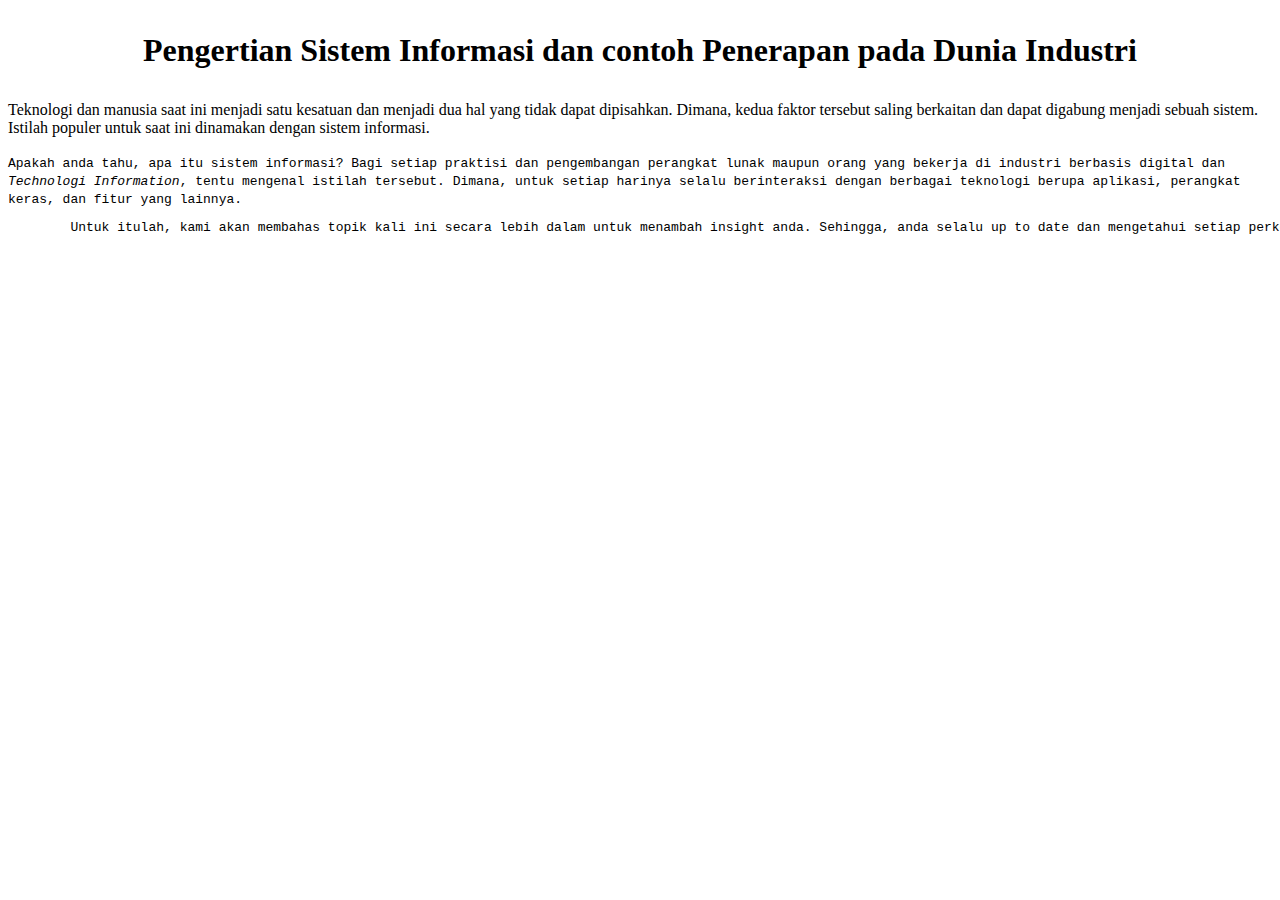
<file: Pertemuan 2/Font.html>
<!DOCTYPE html>
<html>
    <head>
        <title> Monospace Font </title>
    </head>
<body>
    <b><h1><p align  = "center"> Pengertian Sistem Informasi dan contoh Penerapan pada Dunia Industri</p></h1></b>
    <p style= "courier">
        Teknologi dan manusia saat ini menjadi satu kesatuan dan menjadi dua hal 
        yang tidak dapat dipisahkan. Dimana, kedua faktor tersebut saling berkaitan dan dapat digabung
        menjadi sebuah sistem. Istilah populer untuk saat ini dinamakan dengan sistem informasi.
        <br>
    </p>

    <kbd>
        Apakah anda tahu, apa itu sistem informasi? Bagi setiap praktisi dan pengembangan perangkat lunak
        maupun orang yang bekerja di industri berbasis digital dan <i> Technologi Information</i>, tentu
        mengenal istilah tersebut. Dimana, untuk setiap harinya selalu berinteraksi dengan berbagai teknologi
        berupa aplikasi, perangkat keras, dan fitur yang lainnya.
    </kbd>

    <pre>
        Untuk itulah, kami akan membahas topik kali ini secara lebih dalam untuk menambah insight anda. Sehingga, anda selalu up to date dan mengetahui setiap perkembangan teknologi di era digitalisasi dengan pemanfaatan jaringan internet secara global.
    </pre>
</body>
</html>
</file>
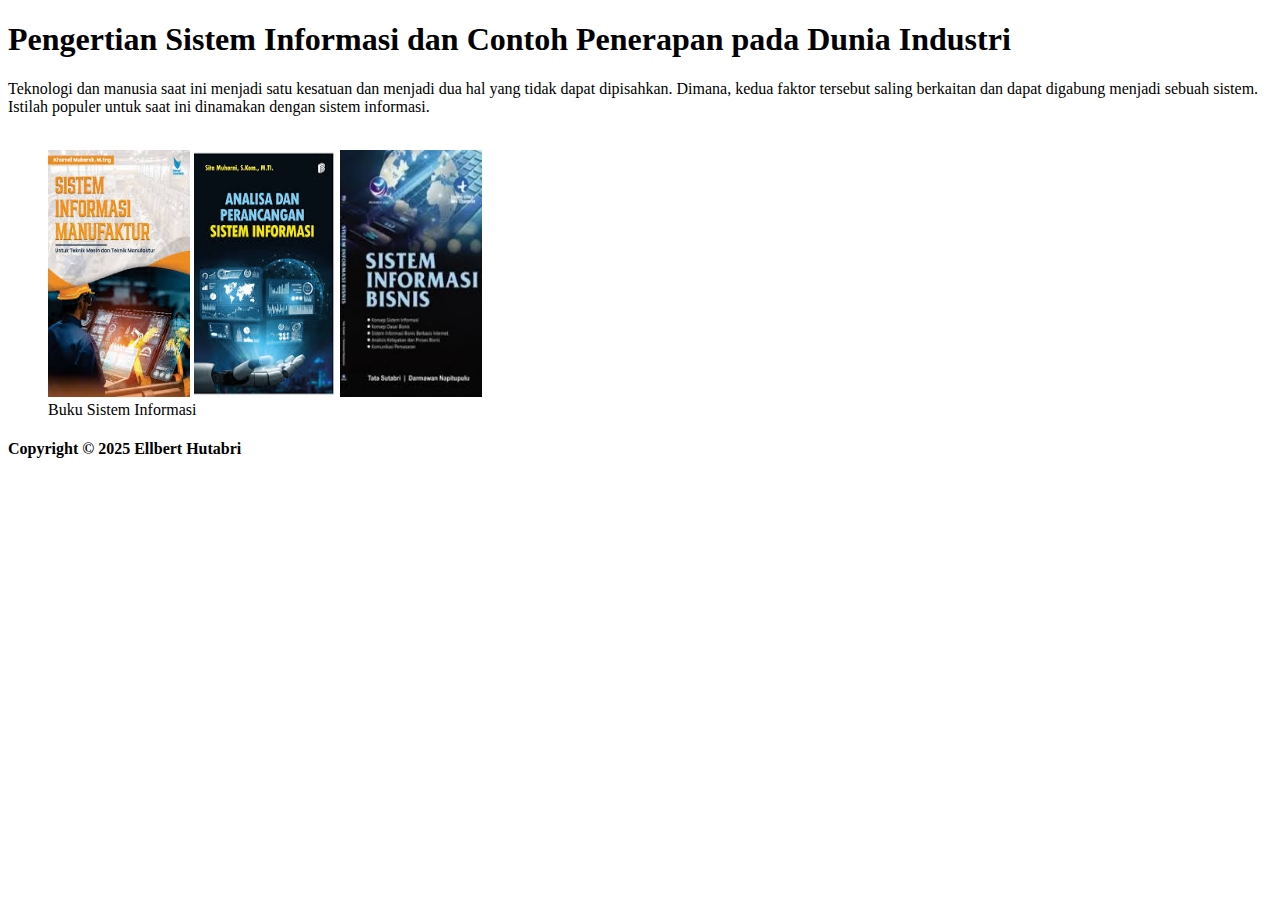
<file: Pertemuan 2/header.html>
<!DOCTYPE html>
<html>
    <head>
        <title> Sistem Informasi </title>
    </head>

    <body>
        <header>
            <h1> Pengertian Sistem Informasi dan Contoh Penerapan pada Dunia Industri </h1>
        </header>

        <article>
            Teknologi dan manusia saat ini menjadi satu kesatuan dan menjadi dua hal yang tidak dapat dipisahkan. 
            Dimana, kedua faktor tersebut saling berkaitan dan dapat digabung menjadi sebuah sistem. 
            Istilah populer untuk saat ini dinamakan dengan sistem informasi.<br><br>
        </article>

        <article>
            <figure>
                <img src="buku1.jpeg" width="142" height="247">
                <img src="buku2.jpeg" width="142" height="247">
                <img src="buku3.jpeg" width="142" height="247">
                <figcaption> Buku Sistem Informasi </figcaption>
            </figure>
        </article>

        <footer>
            <h4> Copyright &copy; 2025 Ellbert Hutabri</h4>
        </footer>
    </body>
</html>
</file>
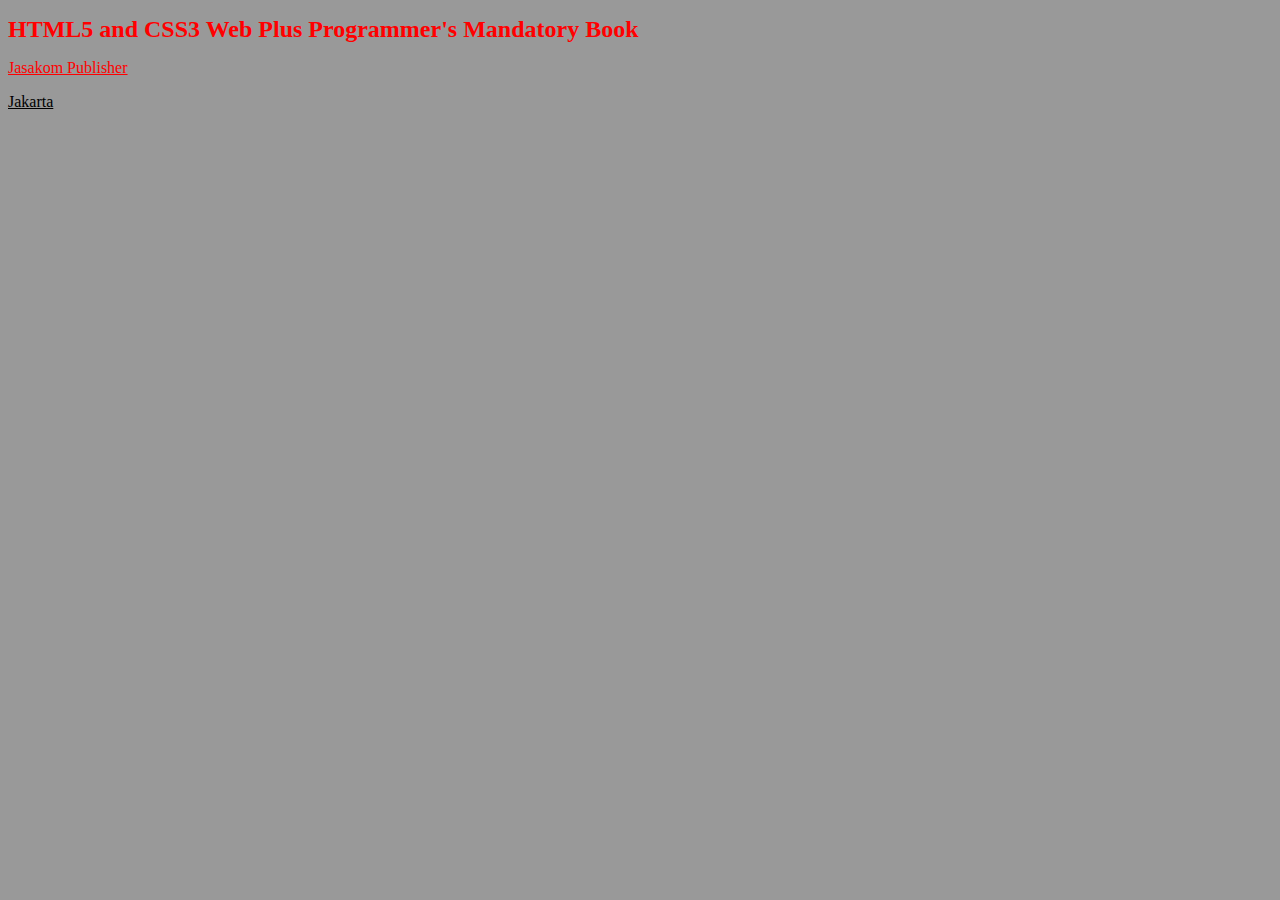
<file: Pertemuan 3/embedded.html>
<!DOCTYPE html>
<html>
    <head>
        <title> Embedded Style </title>
        <style>
            body {
                background:#999999;
            }
            h1 {
                font-size:18pt;
                color:#FF0000;
            }

            p {
                color:red;
                font_weight:bold;
                text-decoration:underline
            }

            p1 {
                color:green
                font-weight:900;
                text-decoration:underline
            }
        </style>
    </head>
    <body>
        <h1> HTML5 and CSS3 Web Plus Programmer's Mandatory Book </h1>
        <p> Jasakom Publisher </p>
        <p1> Jakarta </p>
    </body>
</html>
</file>
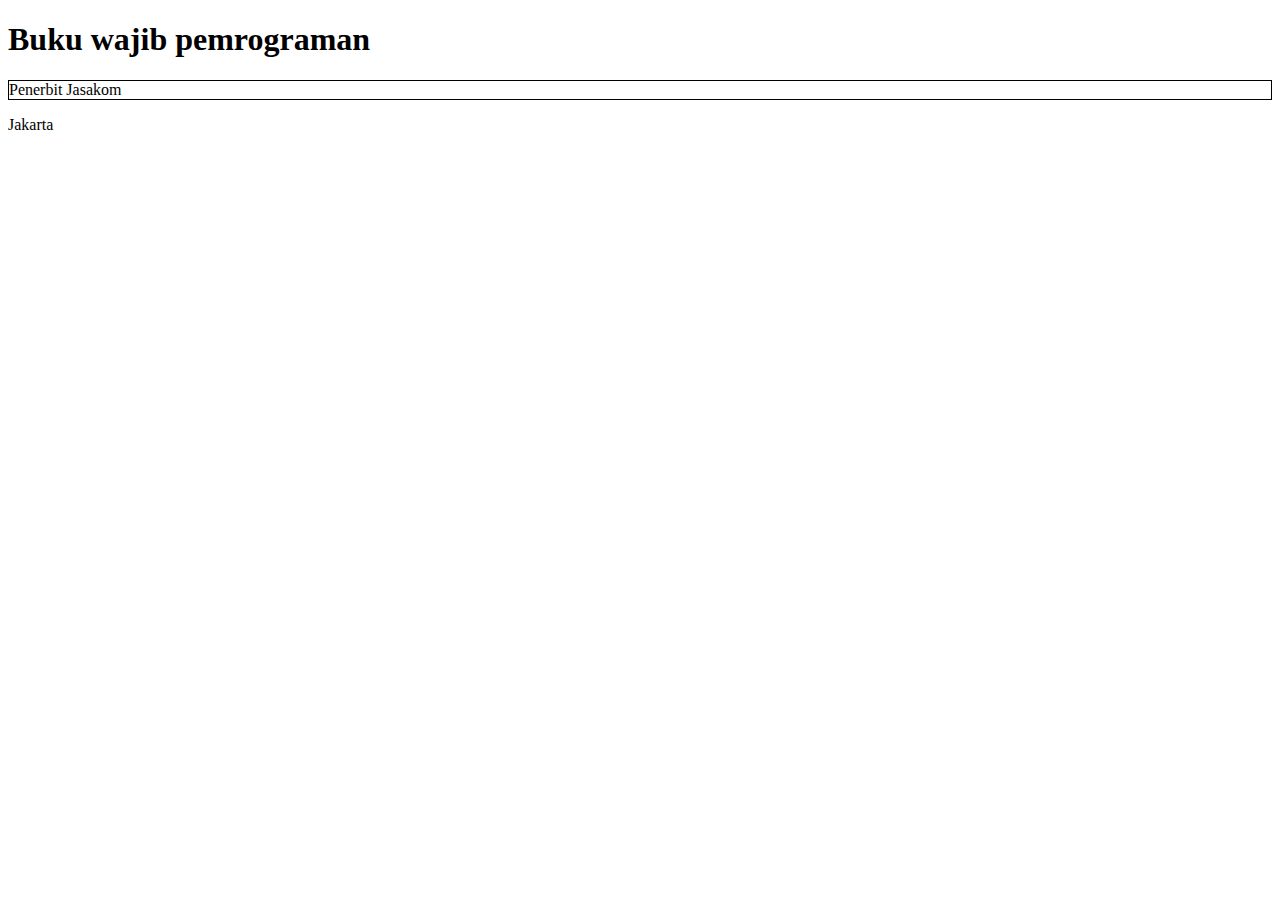
<file: Pertemuan 3/inline.html>
<!DOCTYPE html>

<html>
    <head>
        <title> Inline Style Sheet </title>
    </head>

    <body>
        <h1> Buku wajib pemrograman </h1>
        <p style="border:1px solid"> Penerbit Jasakom </p>
        <p> Jakarta </p>
    </body>
</html>
</file>
